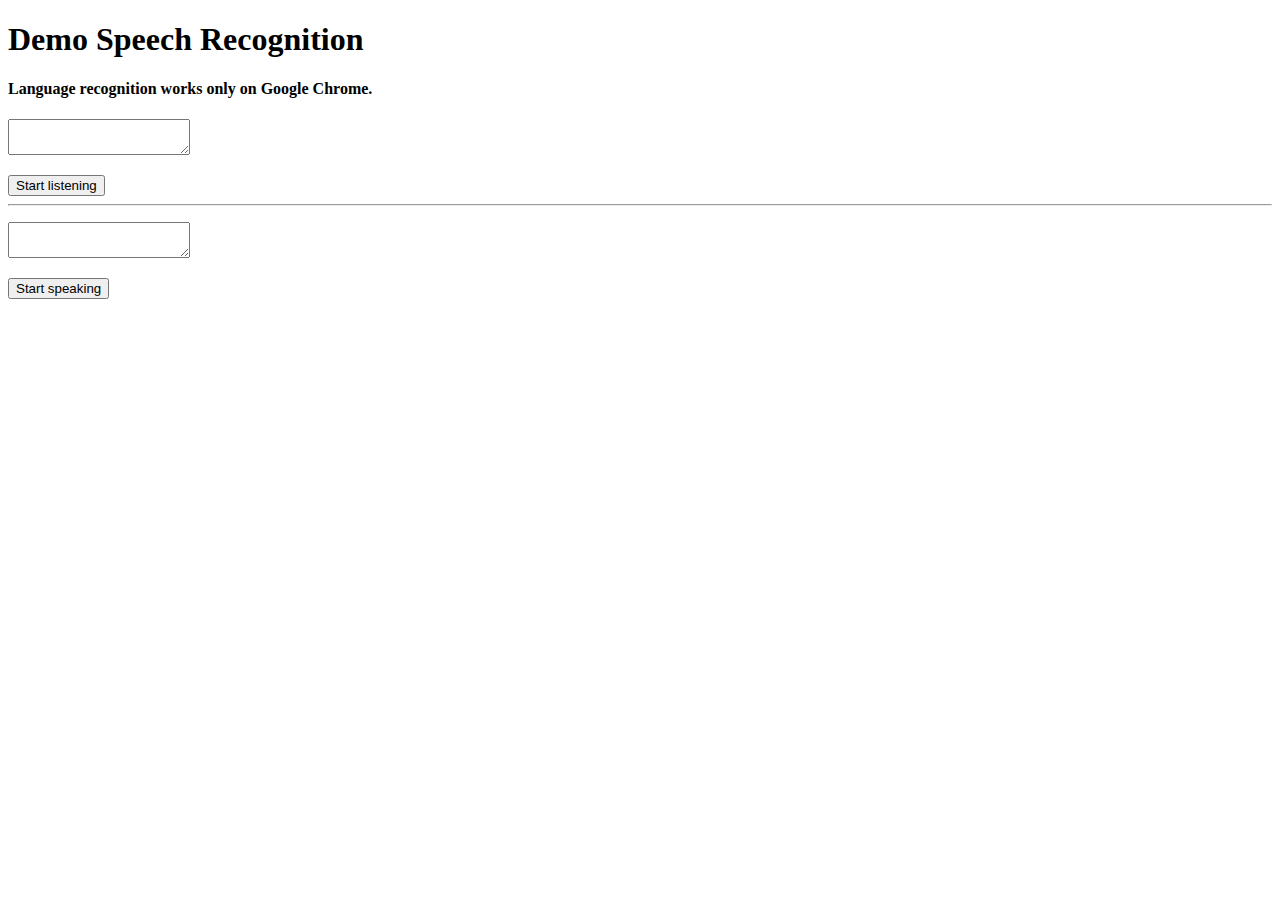
<file: SpeechRecognition/index.html>
<!DOCTYPE html>
<html>

<head>
	<meta charset="UTF-8">

	<title>Demo Spech</title>
	<script src="libraries/p5.js"></script>
	<script src="libraries/p5.dom.js"></script>
	<script src="libraries/p5.sound.js"></script>
	<script src="libraries/p5.speech.js"></script>
	<script src="sketch.js"></script>
</head>

<body>

	<h1>Demo Speech Recognition</h1>
	<h4>Language recognition works only on Google Chrome.</h4>


	<p>
		<textarea id="output_text"></textarea>
	</p>
	<button id="listen">Start listening</button>

	<hr>


	<p>
		<textarea id="input_text"></textarea>
	</p>
	<button id="speak">Start speaking</button>


</body>

</html>
</file>
